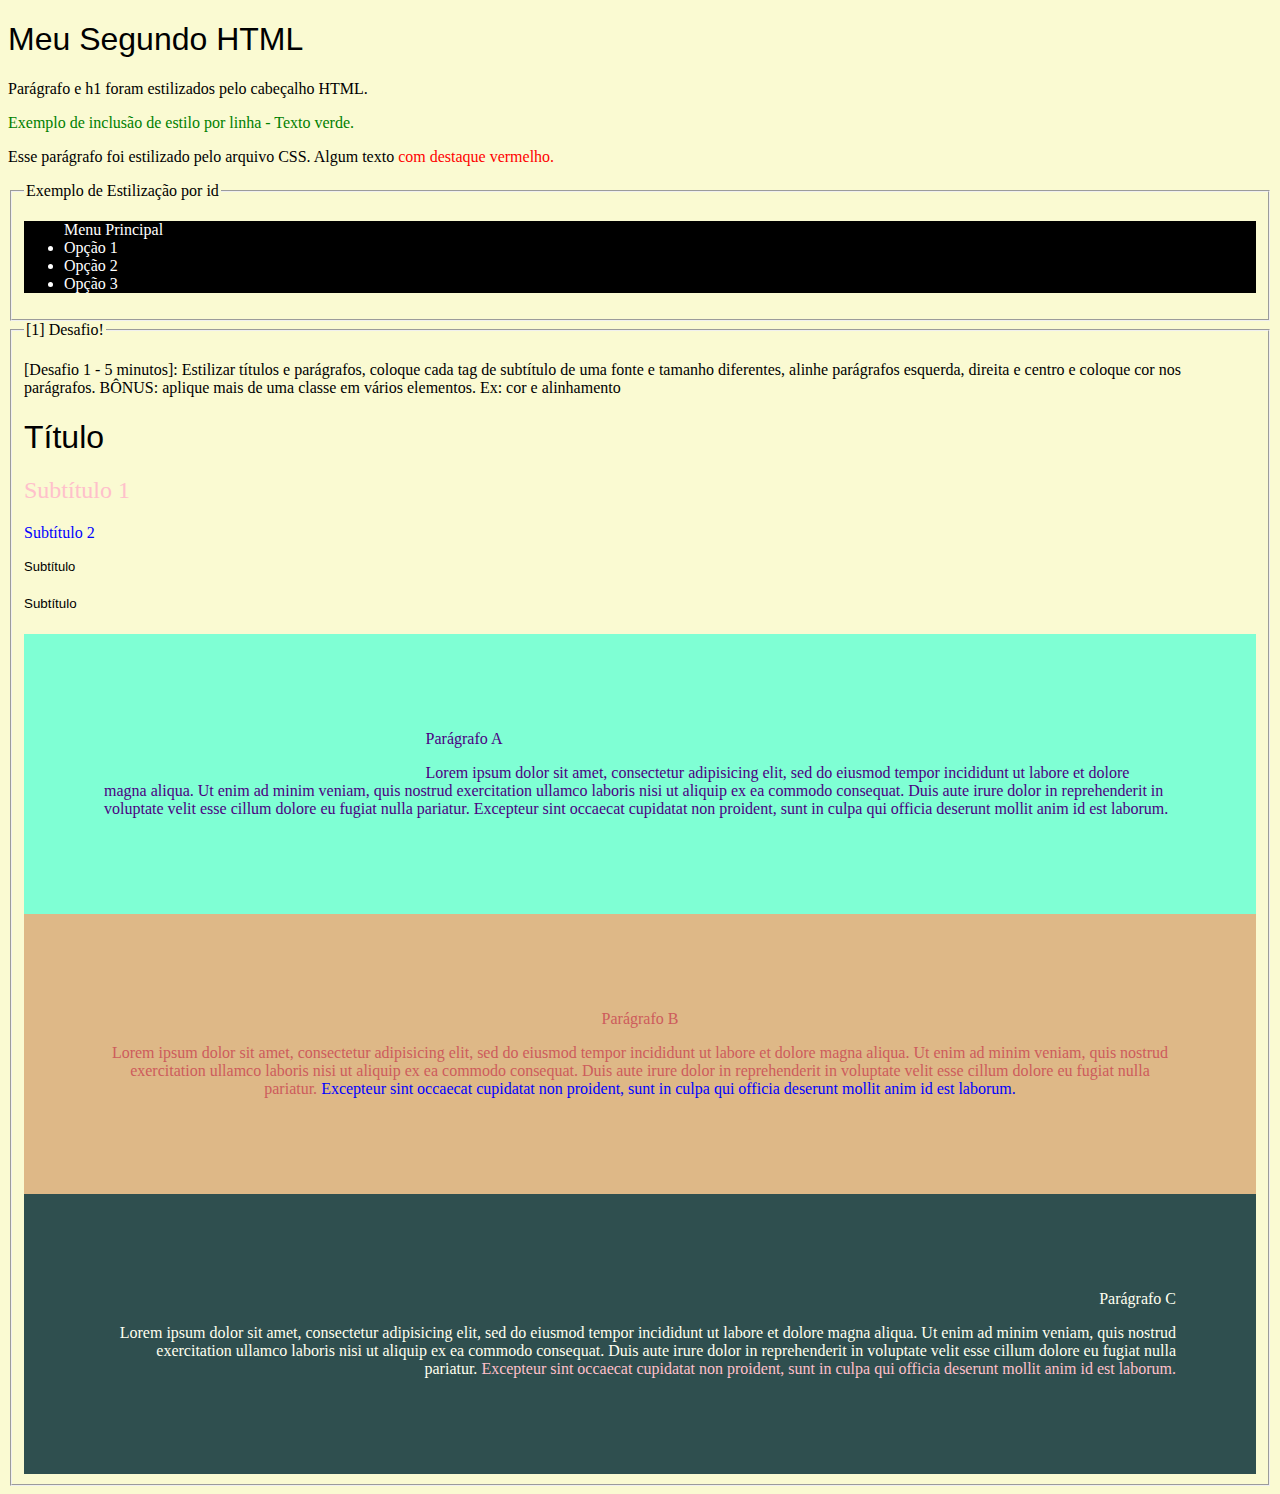
<file: CSS/index.html>
<!DOCTYPE html> <!-- Tipo do documento, não é html. -->
<html>
    <head> <!-- Cabeçalho -->
      <title>Introdução CSS</title>
      <meta charset="UTF-8"> <!-- especifica a codificação de caracteres -->
      <meta name="author" content="Ana Cristina Pereira Teixeira"> <!-- especifica autor do documento -->
      <meta name="description" content="Free Web tutorials"> <!-- especifica descrição da página -->
      <meta name="keywords" content="HTML,CSS,XML,Javascript,tutorials"> <!-- especifica palavras-chave relevantes para a página -->
      <meta name="viewport" content="width=device-width, initial-scale=1.0"> <!-- controla a área visível de uma página da web -->
      <!--
      	<style> h1 {color:darkblue;} p {color:blue;} </style> <!-- inclusão de estilo pelo cabeçalho HTML -->
      <link rel="stylesheet" type="text/css" href="estilo.css"> <!-- inclusão de estilo por arquivo CSS -->

    </head>

    <!-- Corpo -->    
    <body>
        <h1>Meu Segundo HTML</h1>
        <p>Parágrafo e h1 foram estilizados pelo cabeçalho HTML.</p>
        <p style='color: green'>Exemplo de inclusão de estilo por linha - Texto verde.</p> <!-- exemplo de inclusão de estilo por linha -->
        <p>Esse parágrafo foi estilizado pelo arquivo CSS. Algum texto <span class="texto-vermelho"> com destaque vermelho.</span></p>

        <fieldset>
        	<legend>Exemplo de Estilização por id</legend>
        	<ul id='menu-principal'> Menu Principal
	            <li>Opção 1</li>
	            <li>Opção 2</li>
	            <li>Opção 3</li>
        	</ul>
        </fieldset>

		<fieldset>
			<legend>[1] Desafio!</legend>
			<p>
				[Desafio 1 - 5 minutos]: Estilizar títulos e parágrafos, coloque cada tag de subtítulo de uma fonte e tamanho diferentes, alinhe parágrafos
esquerda, direita e centro e coloque cor nos parágrafos. BÔNUS: aplique mais de uma classe em vários elementos. Ex: cor e alinhamento
			</p>
			<h1>Título</h1>
        	<h2><span class="texto-pink">Subtítulo 1</span></h2>
        	<h3><span class="texto-azul">Subtítulo 2</span></h3>
        	<h4>Subtítulo</h4>
        	<h5>Subtítulo</h5>
   	
        	<div id="p1">
        	    <p>Parágrafo A</p>
        	    <p>Lorem ipsum dolor sit amet, consectetur adipisicing elit, sed do eiusmod
        	    tempor incididunt ut labore et dolore magna aliqua. Ut enim ad minim veniam,
        	    quis nostrud exercitation ullamco laboris nisi ut aliquip ex ea commodo
        	    consequat. Duis aute irure dolor in reprehenderit in voluptate velit esse
        	    cillum dolore eu fugiat nulla pariatur. Excepteur sint occaecat cupidatat non
        	    proident, sunt in culpa qui officia deserunt mollit anim id est laborum.</p>
        	</div>

        	<div id="p2">
        	    <p>Parágrafo B</p>
        	    <p>Lorem ipsum dolor sit amet, consectetur adipisicing elit, sed do eiusmod
        	    tempor incididunt ut labore et dolore magna aliqua. Ut enim ad minim veniam,
        	    quis nostrud exercitation ullamco laboris nisi ut aliquip ex ea commodo
        	    consequat. Duis aute irure dolor in reprehenderit in voluptate velit esse
        	    cillum dolore eu fugiat nulla pariatur. <span class="texto-azul">Excepteur sint occaecat cupidatat non
        	    proident, sunt in culpa qui officia deserunt mollit anim id est laborum.</span></p>
        	</div>

        	<div id="p3">
        	    <p>Parágrafo C</p>
        	    <p>Lorem ipsum dolor sit amet, consectetur adipisicing elit, sed do eiusmod
        	    tempor incididunt ut labore et dolore magna aliqua. Ut enim ad minim veniam,
        	    quis nostrud exercitation ullamco laboris nisi ut aliquip ex ea commodo
        	    consequat. Duis aute irure dolor in reprehenderit in voluptate velit esse
        	    cillum dolore eu fugiat nulla pariatur. <span class="texto-pink">Excepteur sint occaecat cupidatat non
        	    proident, sunt in culpa qui officia deserunt mollit anim id est laborum.</span></p>
        	</div>

        </fieldset>

    </body>
</html>
</file>
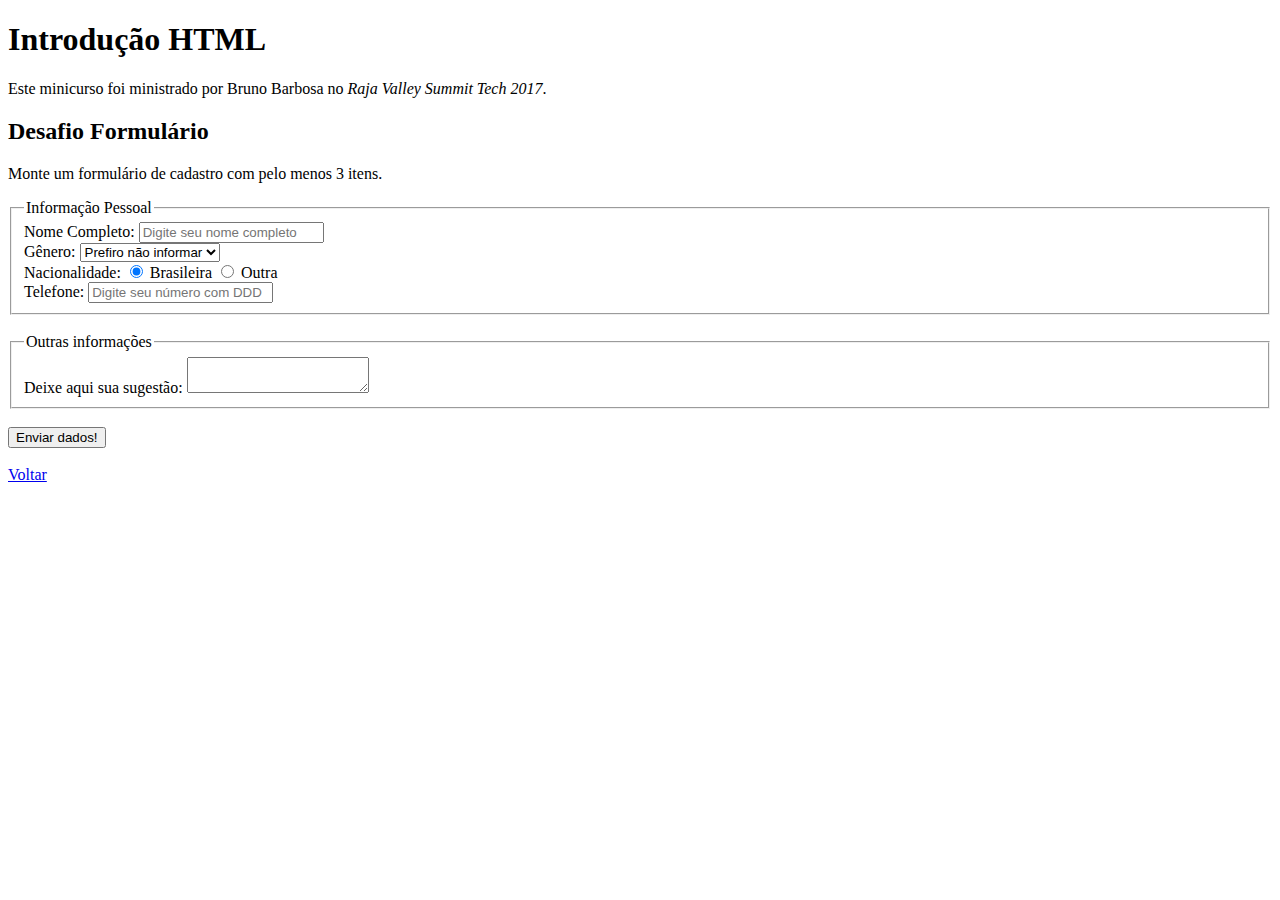
<file: desafio-form.html>
<!DOCTYPE html> <!-- Tipo do documento, não é html. -->
<html>
	<head>
		<title>Introdução HTML</title>
		<meta charset="UTF-8"> <!-- especifica a codificação de caracteres -->
		<meta name="author" content="Ana Cristina Pereira Teixeira"> <!-- especifica autor do documento -->
		<meta name="description" content="Free Web tutorials"> <!-- especifica descrição da página -->
		<!--<meta name="generator" content="FrontPage 4.0">--> <!-- especifica pacotes de software usados para gerar o documento quando o mesmo não foi feito a mão -->
		<meta name="keywords" content="HTML,CSS,XML,Javascript,tutorials"> <!-- especifica palavras-chave relevantes para a página -->
		<meta name="viewport" content="width=device-width, initial-scale=1.0"> <!-- controla a área visível de uma página da web -->
	</head>
	<body>
		<h1>Introdução HTML</h1>
		<p>Este minicurso foi ministrado por Bruno Barbosa no <i>Raja Valley Summit Tech 2017</i>.</p>
		
		<h2>Desafio Formulário</h2>
		<!-- o desafio consiste em montar um formulário de cadastro com pelo menos 3 campos e enviar para http://batora.net/html/index.php -->
		<!-- bônus enviar lista de opções com select ou checkbox -->
		<p>Monte um formulário de cadastro com pelo menos 3 itens.</p>
		
		<form action="http://batora.net/html/index.php" target="_blank" method="POST"> <!-- geralmente o manipulador de formulários é uma página do servidor com um script para processar dados de entrada -->

			<!-- atributo method determina qual método HTTP vai ser utilizado: GET exibe na URL e POST não exibe na URL -->
			<!-- ao utilizar o atributo method é necessário verificar qual dos tipos se adequam a situação -->

			<!-- quando utilizado a tag form, pode-se descartar as labels -->
			<!-- <label for="Nome">Nome Completo</label> -->

			<fieldset>
				<!-- o fieldset é utilizado para agrupar dados similares em formulários -->
				<legend>Informação Pessoal</legend>
			Nome Completo: <input type="text" name="Nome" placeholder="Digite seu nome completo"> <br>
			
			<!-- <label for="genero">Gênero</label> -->
			Gênero:
			<select name="Genero">
			    <option value='Feminino'>Feminino</option>
			    <option value='Masculino'>Masculino</option>
			    <option value="Outro">Outro</option>
			    <option value="NA" selected="">Prefiro não informar</option> <!-- opção selecionada ao carregar a página -->
			</select> <br>

			Nacionalidade:
			<input type="radio" name="Nacionalidade" value="BR" checked> Brasileira
			<input type="radio" name="Nacionalidade" value="Outra"> Outra<br>

			Telefone:
			<input type="value" name="Telefone" placeholder="Digite seu número com DDD">
			</fieldset>
			<br>
			<fieldset>
				<legend>Outras informações</legend>
				Deixe aqui sua sugestão:
				<textarea name="Comentario"></textarea>
			</fieldset>
			<br><button type="submit">Enviar dados!</button>
		</form>

		<br>
		<a href="intro.html">Voltar</a>
	</body>
</html>
</file>
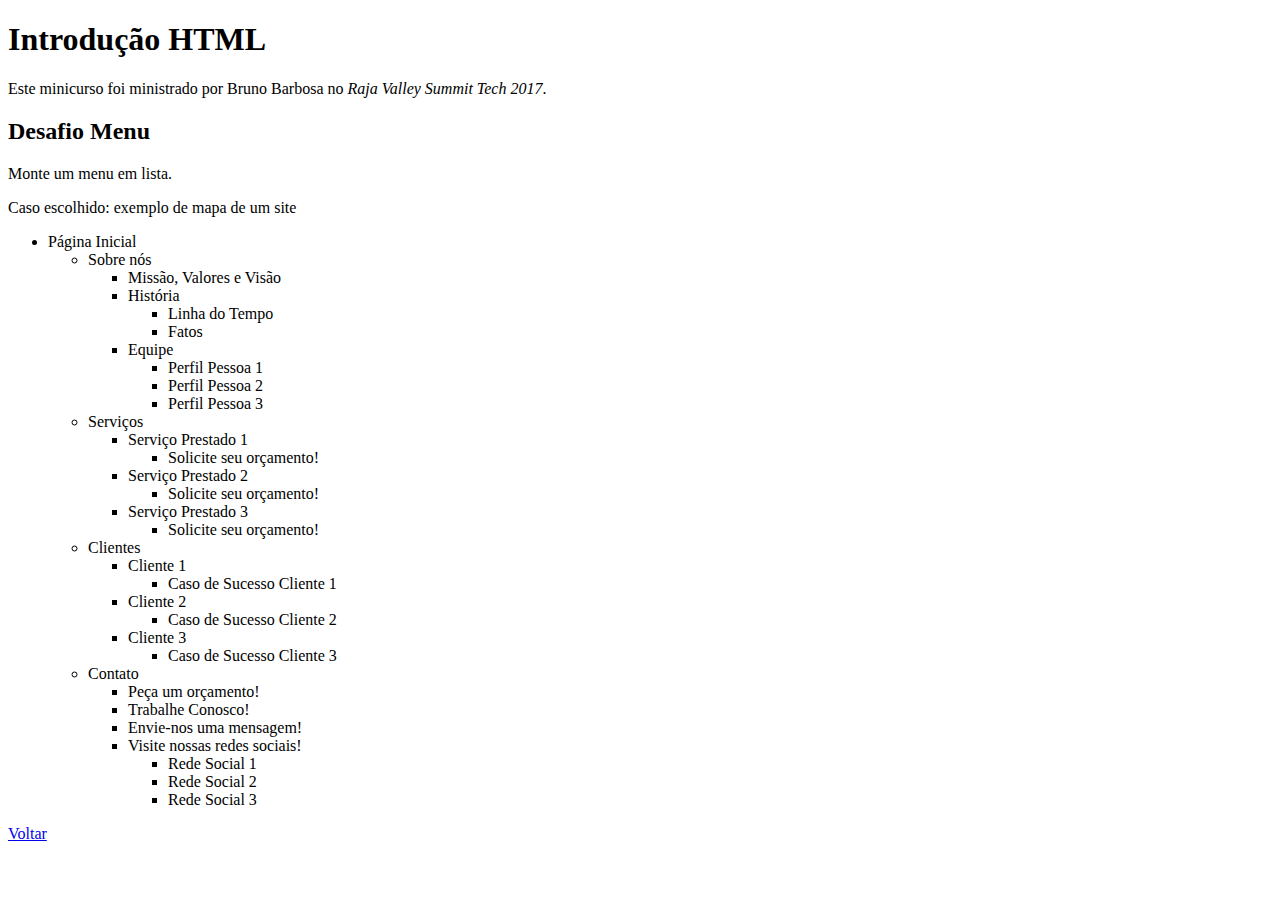
<file: desafio-menu.html>
<!DOCTYPE html> <!-- Tipo do documento, não é html. -->
<html>
	<head>
		<title>Introdução HTML</title>
		<meta charset="UTF-8"> <!-- especifica a codificação de caracteres -->
		<meta name="author" content="Ana Cristina Pereira Teixeira"> <!-- especifica autor do documento -->
		<meta name="description" content="Free Web tutorials"> <!-- especifica descrição da página -->
		<!--<meta name="generator" content="FrontPage 4.0">--> <!-- especifica pacotes de software usados para gerar o documento quando o mesmo não foi feito a mão -->
		<meta name="keywords" content="HTML,CSS,XML,Javascript,tutorials"> <!-- especifica palavras-chave relevantes para a página -->
		<meta name="viewport" content="width=device-width, initial-scale=1.0"> <!-- controla a área visível de uma página da web -->
	</head>
	<body>
		<h1>Introdução HTML</h1>
		<p>Este minicurso foi ministrado por Bruno Barbosa no <i>Raja Valley Summit Tech 2017</i>.</p>
		
		<h2>Desafio Menu</h2>
		<!-- para este desafio é solicitado que o estudante crie um exemplo de menu utilizando listas -->
		<p>Monte um menu em lista.</p>
		<p>Caso escolhido: exemplo de mapa de um site</p>
		<ul>
			<li>Página Inicial</li>
			<ul>
				<li>Sobre nós</li>
				<ul>
					<li>Missão, Valores e Visão</li>
					<li>História</li>
						<ul>
							<li>Linha do Tempo</li>
							<li>Fatos</li>
						</ul>
					<li>Equipe</li>
						<ul>
							<li>Perfil Pessoa 1</li>
							<li>Perfil Pessoa 2</li>
							<li>Perfil Pessoa 3</li>
						</ul>
					
				</ul>
				<li>Serviços</li>
					<ul>
						<li>Serviço Prestado 1</li>
							<ul>
								<li>Solicite seu orçamento!</li>
							</ul>
						<li>Serviço Prestado 2</li>
							<ul>
								<li>Solicite seu orçamento!</li>
							</ul>
						<li>Serviço Prestado 3</li>
							<ul>
								<li>Solicite seu orçamento!</li>
							</ul>
					</ul>
				<li>Clientes</li>
					<ul>
						<li>Cliente 1</li>
							<ul>
								<li>Caso de Sucesso Cliente 1</li>
							</ul>
						<li>Cliente 2</li>
							<ul>
								<li>Caso de Sucesso Cliente 2</li>					
							</ul>
						<li>Cliente 3</li>
						<ul>
							<li>Caso de Sucesso Cliente 3</li>
						</ul>
					</ul>
				<li>Contato</li>
					<ul>
						<li>Peça um orçamento!</li>
						<li>Trabalhe Conosco!</li>
						<li>Envie-nos uma mensagem!</li>
						<li>Visite nossas redes sociais!</li>
						<ul>
							<li>Rede Social 1</li>
							<li>Rede Social 2</li>
							<li>Rede Social 3</li>
						</ul>
					</ul>
			</ul>
		</ul>
	<a href="intro.html">Voltar</a>
	</body>
</html>
</file>
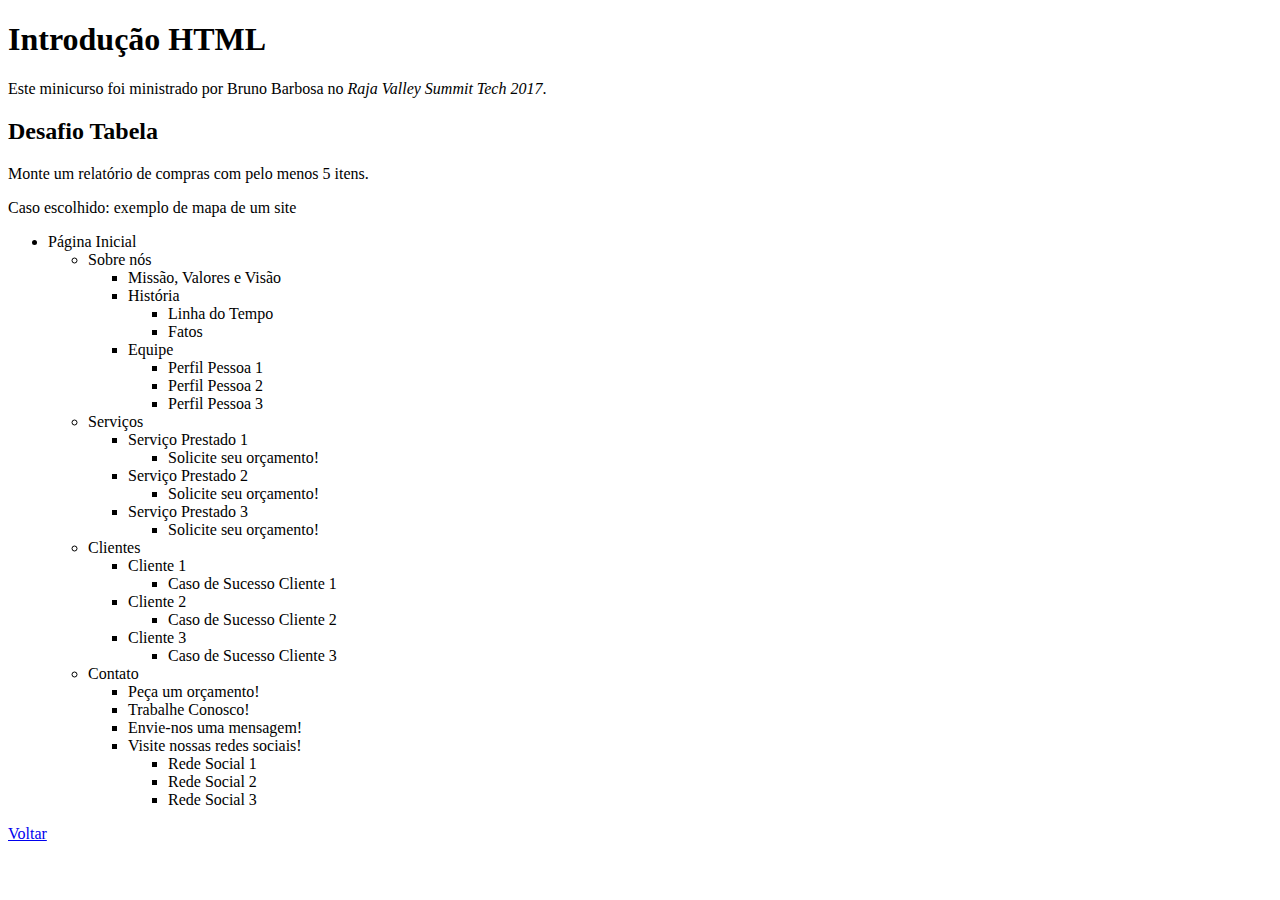
<file: desafio-tabela.html>
<!DOCTYPE html> <!-- Tipo do documento, não é html. -->
<html>
	<head>
		<title>Introdução HTML</title>
		<meta charset="UTF-8"> <!-- especifica a codificação de caracteres -->
		<meta name="author" content="Ana Cristina Pereira Teixeira"> <!-- especifica autor do documento -->
		<meta name="description" content="Free Web tutorials"> <!-- especifica descrição da página -->
		<!--<meta name="generator" content="FrontPage 4.0">--> <!-- especifica pacotes de software usados para gerar o documento quando o mesmo não foi feito a mão -->
		<meta name="keywords" content="HTML,CSS,XML,Javascript,tutorials"> <!-- especifica palavras-chave relevantes para a página -->
		<meta name="viewport" content="width=device-width, initial-scale=1.0"> <!-- controla a área visível de uma página da web -->
	</head>
	<body>
		<h1>Introdução HTML</h1>
		<p>Este minicurso foi ministrado por Bruno Barbosa no <i>Raja Valley Summit Tech 2017</i>.</p>
		
		<h2>Desafio Tabela</h2>
		<!-- o desafio consiste em montar um relatório de compras com pelo menos 5 itens com 'Nome do Produto', 'Categoria', 'Quantidade' e 'Valor da Compra'-->
		<!-- são bônus do desafio colocar título nas colunas e linha de totais-->
		<p>Monte um relatório de compras com pelo menos 5 itens.</p>
		<p>Caso escolhido: exemplo de mapa de um site</p>
		<ul>
			<li>Página Inicial</li>
			<ul>
				<li>Sobre nós</li>
				<ul>
					<li>Missão, Valores e Visão</li>
					<li>História</li>
						<ul>
							<li>Linha do Tempo</li>
							<li>Fatos</li>
						</ul>
					<li>Equipe</li>
						<ul>
							<li>Perfil Pessoa 1</li>
							<li>Perfil Pessoa 2</li>
							<li>Perfil Pessoa 3</li>
						</ul>
					
				</ul>
				<li>Serviços</li>
					<ul>
						<li>Serviço Prestado 1</li>
							<ul>
								<li>Solicite seu orçamento!</li>
							</ul>
						<li>Serviço Prestado 2</li>
							<ul>
								<li>Solicite seu orçamento!</li>
							</ul>
						<li>Serviço Prestado 3</li>
							<ul>
								<li>Solicite seu orçamento!</li>
							</ul>
					</ul>
				<li>Clientes</li>
					<ul>
						<li>Cliente 1</li>
							<ul>
								<li>Caso de Sucesso Cliente 1</li>
							</ul>
						<li>Cliente 2</li>
							<ul>
								<li>Caso de Sucesso Cliente 2</li>					
							</ul>
						<li>Cliente 3</li>
						<ul>
							<li>Caso de Sucesso Cliente 3</li>
						</ul>
					</ul>
				<li>Contato</li>
					<ul>
						<li>Peça um orçamento!</li>
						<li>Trabalhe Conosco!</li>
						<li>Envie-nos uma mensagem!</li>
						<li>Visite nossas redes sociais!</li>
						<ul>
							<li>Rede Social 1</li>
							<li>Rede Social 2</li>
							<li>Rede Social 3</li>
						</ul>
					</ul>
			</ul>
		</ul>
	<a href="intro.html">Voltar</a>
	</body>
</html>
</file>
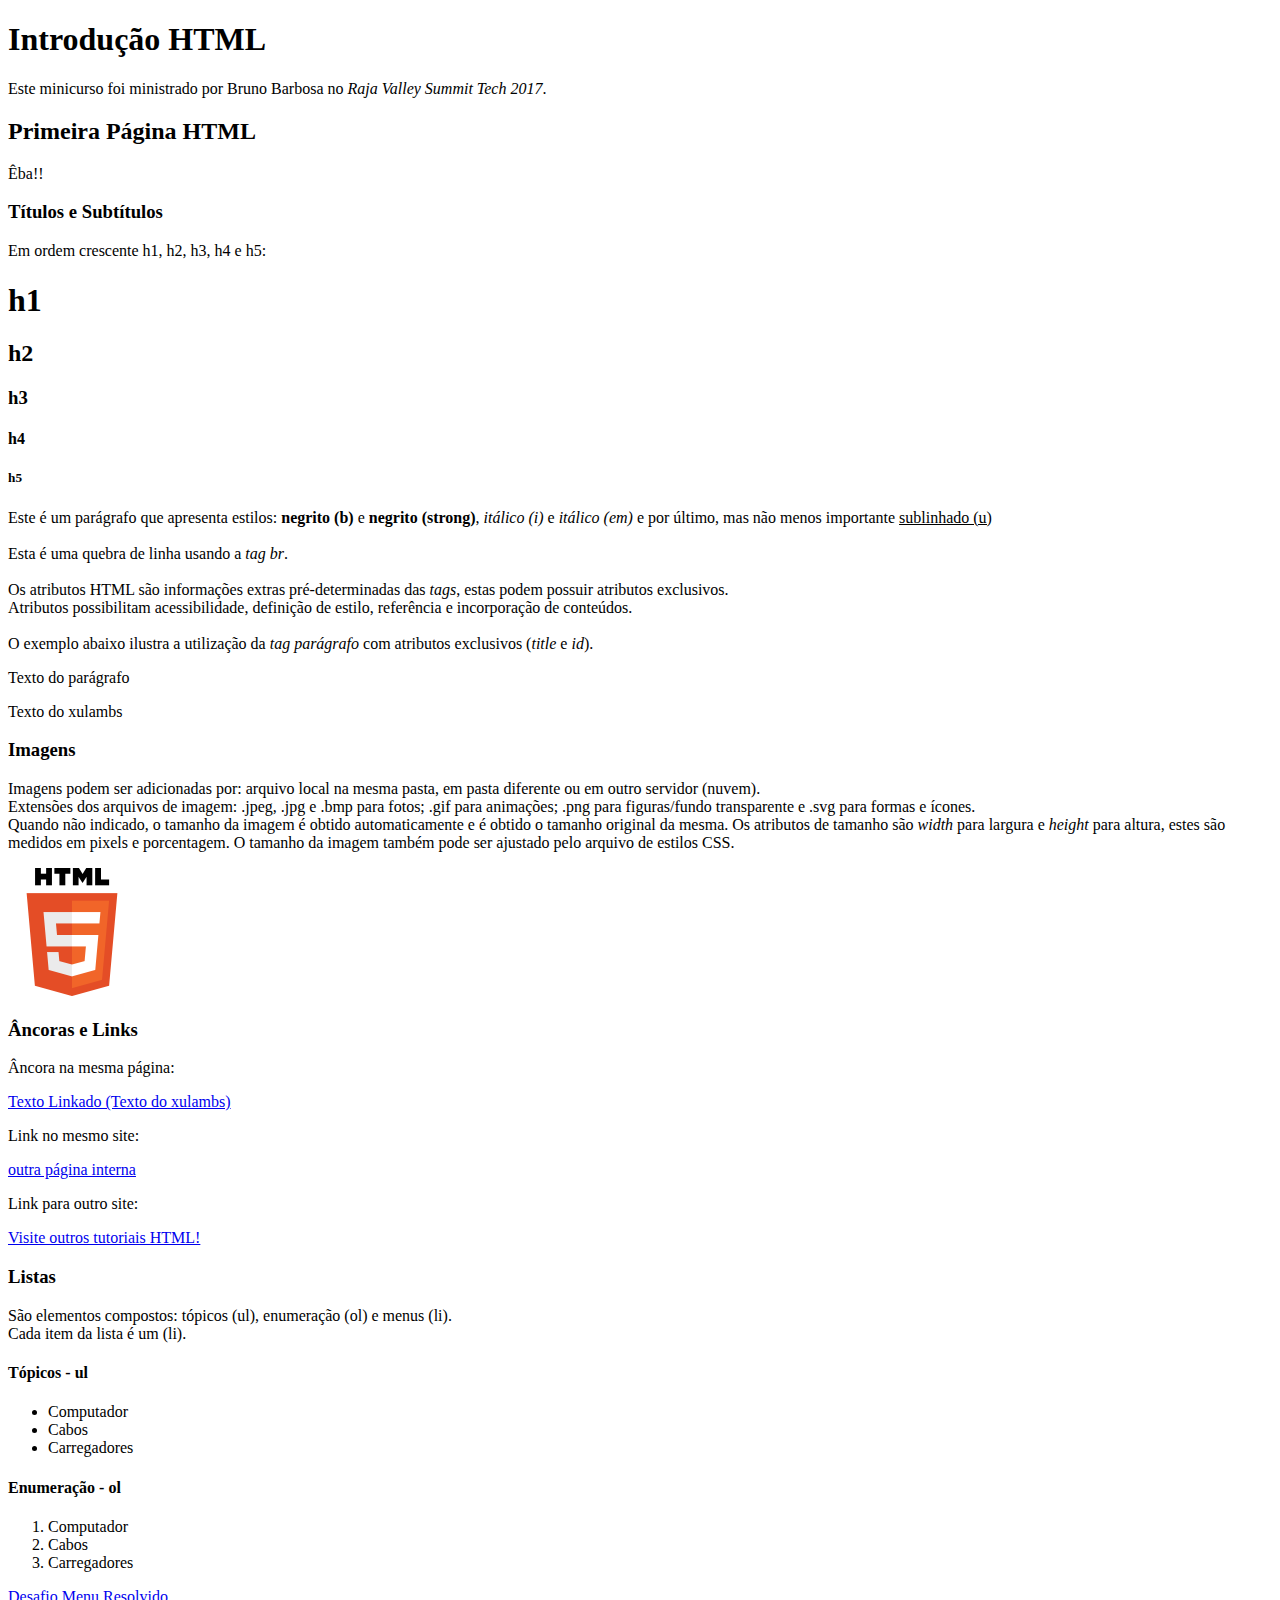
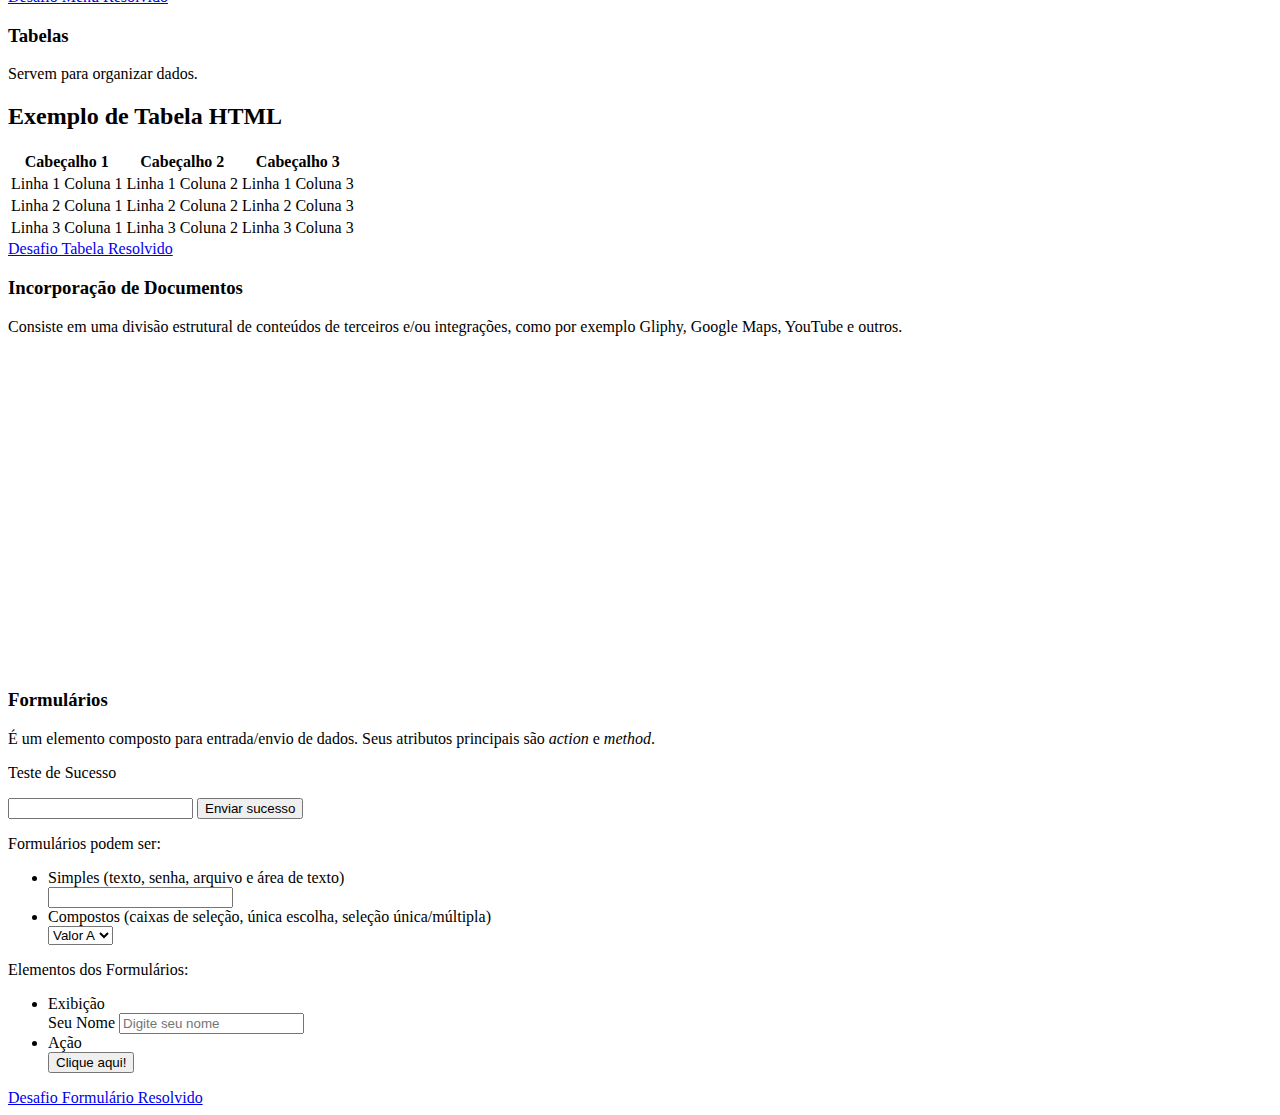
<file: intro.html>
<!DOCTYPE html> <!-- Tipo do documento, não é html. -->
<html>
	<head>
		<title>Introdução HTML</title>
		<meta charset="UTF-8"> <!-- especifica a codificação de caracteres -->
		<meta name="author" content="Ana Cristina Pereira Teixeira"> <!-- especifica autor do documento -->
		<meta name="description" content="Free Web tutorials"> <!-- especifica descrição da página -->
		<!--<meta name="generator" content="FrontPage 4.0">--> <!-- especifica pacotes de software usados para gerar o documento quando o mesmo não foi feito a mão -->
		<meta name="keywords" content="HTML,CSS,XML,Javascript,tutorials"> <!-- especifica palavras-chave relevantes para a página -->
		<meta name="viewport" content="width=device-width, initial-scale=1.0"> <!-- controla a área visível de uma página da web -->
	</head>
	<body>
		<h1>Introdução HTML</h1>
		<p>Este minicurso foi ministrado por Bruno Barbosa no <i>Raja Valley Summit Tech 2017</i>.</p>
		<h2>Primeira Página HTML</h2>
		<p>Êba!!</p>
		
		<h3>Títulos e Subtítulos</h3>
		<p>Em ordem crescente h1, h2, h3, h4 e h5:</p>
		<h1>h1</h1>
		<h2>h2</h2>
		<h3>h3</h3>
		<h4>h4</h4>
		<h5>h5</h5>
		<p>Este é um parágrafo que apresenta estilos: <b>negrito (b)</b> e <strong>negrito (strong)</strong>, <i>itálico (i)</i> e <em>itálico (em)</em> e por último, mas não menos importante <u>sublinhado (u)</u>
		<br>
		<br>Esta é uma quebra de linha usando a <i>tag br</i>.
		<br>
		<br>Os atributos HTML são informações extras pré-determinadas das <i>tags</i>, estas podem possuir atributos exclusivos.
		<br>Atributos possibilitam acessibilidade, definição de estilo, referência e incorporação de conteúdos.
		<br>
		<br>O exemplo abaixo ilustra a utilização da <i>tag parágrafo</i> com atributos exclusivos (<i>title</i> e <i>id</i>).
		</p>
		<p title='título para o elemento'>Texto do parágrafo</p>
		<p id='xulambs'>Texto do xulambs</p>
		
		<h3>Imagens</h3>
		<p>Imagens podem ser adicionadas por: arquivo local na mesma pasta, em pasta diferente ou em outro servidor (nuvem).
		<br>Extensões dos arquivos de imagem: .jpeg, .jpg e .bmp para fotos; .gif para animações; .png para figuras/fundo transparente e .svg para formas e ícones.
		<br>Quando não indicado, o tamanho da imagem é obtido automaticamente e é obtido o tamanho original da mesma. Os atributos de tamanho são <i>width</i> para largura e <i>height</i> para altura, estes são medidos em pixels e porcentagem.
		O tamanho da imagem também pode ser ajustado pelo arquivo de estilos CSS.
		</p>
		<!-- <img src="HTML_Logo.png" alt="Ícone HTML5"> -->
		<img src="imagens/HTML_Logo.png" alt="Ícone HTML5" width="128" height="128">
		<!-- <img src="https://vignette.wikia.nocookie.net/runescape2/images/0/05/HTML5_logo.png/revision/latest?cb=20130717151440&path-prefix=pt" alt="Ícone HTML5 outro servidor"> -->
		
		<h3>Âncoras e Links</h3>
		<p>Âncora na mesma página:</p>
		<a href="#xulambs">Texto Linkado (Texto do xulambs)</a> <!-- para funcionar o id precisa ter # -->
		<p>Link no mesmo site:</p>
		<a href="outro-arquivo.html" target="_blank">outra página interna</a>
		<p>Link para outro site:</p>
		<a href="https://www.w3schools.com/html/" target="_blank">Visite outros tutoriais  HTML!</a>

		<h3>Listas</h3>
		<p>São elementos compostos: tópicos (ul), enumeração (ol) e menus (li).
		<br>Cada item da lista é um (li).</p>
		<h4>Tópicos - ul</h4>
		<ul>
			<li>Computador</li>
			<li>Cabos</li>
			<li>Carregadores</li>
		</ul>

		<h4>Enumeração - ol</h4>
		<ol>
			<li>Computador</li>
			<li>Cabos</li>
			<li>Carregadores</li>
		</ol>

		<!-- para este desafio é solicitado que o estudante crie um exemplo de menu utilizando listas -->
		<a href="desafio-menu.html" target="_blank">Desafio Menu Resolvido</a>
		
		<h3>Tabelas</h3>
		<p>Servem para organizar dados.</p>
		
		<h2>Exemplo de Tabela HTML</h2>
		<table>
		  <tr>
		    <th>Cabeçalho 1</th>
		    <th>Cabeçalho 2</th>
		    <th>Cabeçalho 3</th>
		  </tr>
		  <tr>
		    <td>Linha 1 Coluna 1</td>
		    <td>Linha 1 Coluna 2</td>
		    <td>Linha 1 Coluna 3</td>
		  </tr>
		  <tr>
		    <td>Linha 2 Coluna 1</td>
		    <td>Linha 2 Coluna 2</td>
		    <td>Linha 2 Coluna 3</td>
		  </tr>
		  <tr>
		    <td>Linha 3 Coluna 1</td>
		    <td>Linha 3 Coluna 2</td>
		    <td>Linha 3 Coluna 3</td>
		  </tr>
		</table>

		<!-- o desafio consiste em montar um relatório de compras com pelo menos 5 itens com 'Nome do Produto', 'Categoria', 'Quantidade' e 'Valor da Compra'-->
		<!-- são bônus do desafio colocar título nas colunas e linha de totais-->
		<a href="desafio-tabela.html" target="_blank">Desafio Tabela Resolvido</a>

		<h3>Incorporação de Documentos</h3>
		<p>Consiste em uma divisão estrutural de conteúdos de terceiros e/ou integrações, como por exemplo Gliphy, Google Maps, YouTube e outros.</p>
		<!--<iframe src="https://www.w3schools.com"></iframe>-->
		<iframe width="560" height="315" src="https://www.youtube.com/embed/76X4JvjpXug?rel=0" frameborder="0" allow="autoplay; encrypted-media" allowfullscreen></iframe>

		<h3>Formulários</h3>
		<p>É um elemento composto para entrada/envio de dados. Seus atributos principais são <i>action</i> e <i>method</i>.</p>


		<p>Teste de Sucesso</p>
		<form action='sucesso.html' method='post'>
		    <input type='text' name='apelido'/>
		    <button type='submit'>Enviar sucesso</button>
		</form>

		<p>Formulários podem ser:
			<ul>
				<li>Simples (texto, senha, arquivo e área de texto)
					<br>
					<input type='tipo' name='nome do campo' />
				</li>
				<li>Compostos (caixas de seleção, única escolha, seleção única/múltipla)
					<br>
					<select name='nome do campo'>
    					<option value='A'>Valor A</option>
    					<option value='B'>Valor B</option>
					</select>
				</li>
			</ul>
		</p>
		<p>Elementos dos Formulários:
			<ul>
				<li>Exibição
					<br>
					<label for='nome'>Seu Nome</label>
					<input type='text' name='nome' placeholder='Digite seu nome'/>
				</li>
				<li>Ação
					<br>
					<button type="button">Clique aqui!</button>
				</li>
			</ul>
		</p>
		
		<!-- o desafio consiste em montar um formulário de cadastro com pelo menos 3 campos e enviar para http://batora.net/html/index.php -->
		<!-- bônus enviar lista de opções com select ou checkbox -->
		<a href="desafio-form.html" target="_blank">Desafio Formulário Resolvido</a>

	</body>
</html>
</file>
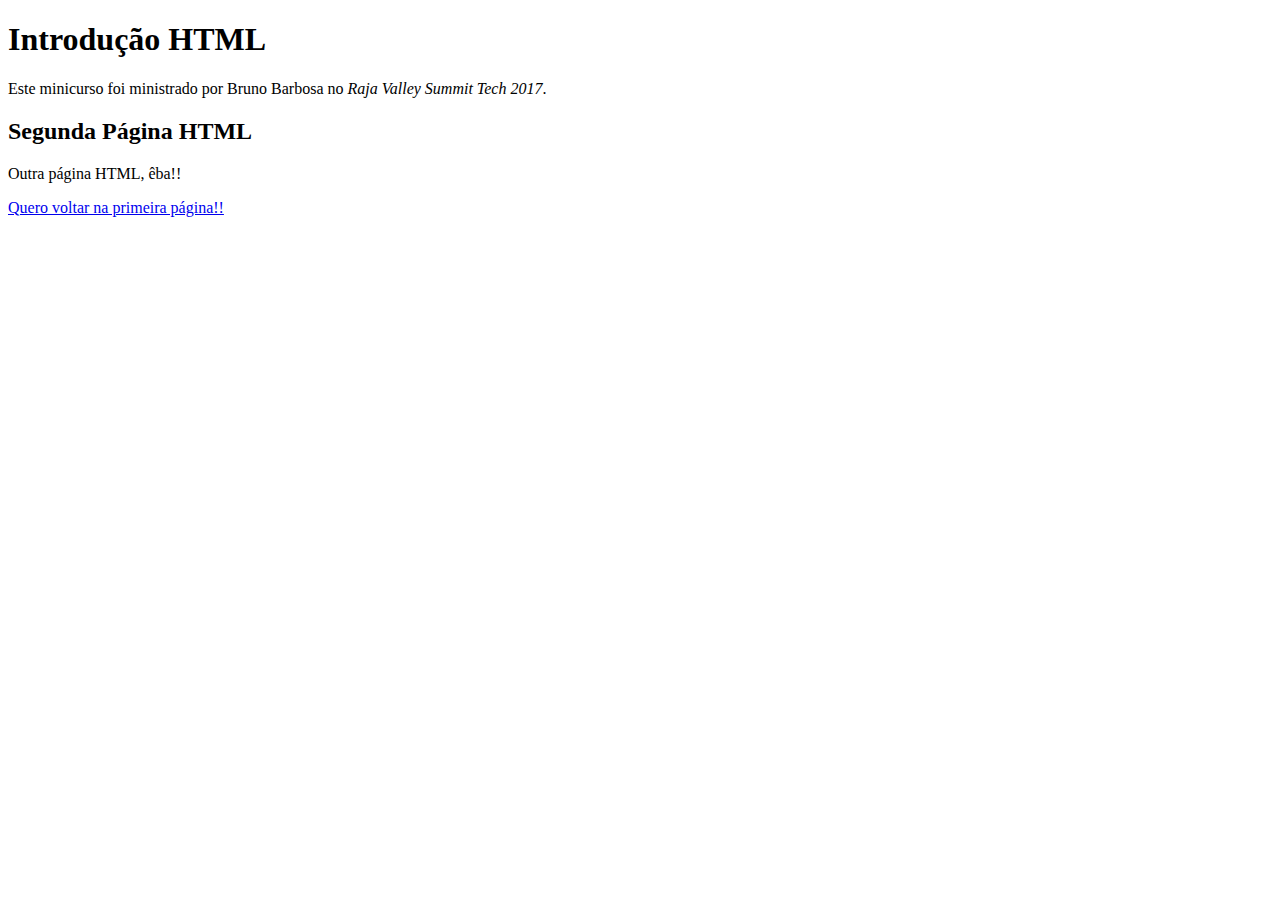
<file: outro-arquivo.html>
<!DOCTYPE html> <!-- Tipo do documento, não é html. -->
<html>
	<head>
		<title>Introdução HTML</title>
		<meta charset="UTF-8"> <!-- especifica a codificação de caracteres -->
		<meta name="author" content="Ana Cristina Pereira Teixeira"> <!-- especifica autor do documento -->
		<meta name="description" content="Free Web tutorials"> <!-- especifica descrição da página -->
		<!--<meta name="generator" content="FrontPage 4.0">--> <!-- especifica pacotes de software usados para gerar o documento quando o mesmo não foi feito a mão -->
		<meta name="keywords" content="HTML,CSS,XML,Javascript,tutorials"> <!-- especifica palavras-chave relevantes para a página -->
		<meta name="viewport" content="width=device-width, initial-scale=1.0"> <!-- controla a área visível de uma página da web -->
	</head>
	<body>
		<h1>Introdução HTML</h1>
		<p>Este minicurso foi ministrado por Bruno Barbosa no <i>Raja Valley Summit Tech 2017</i>.</p>
		<h2>Segunda Página HTML</h2>
		<p>Outra página HTML, êba!!</p>
		<a href="intro.html">Quero voltar na primeira página!!</a>
	</body>
</html>
</file>
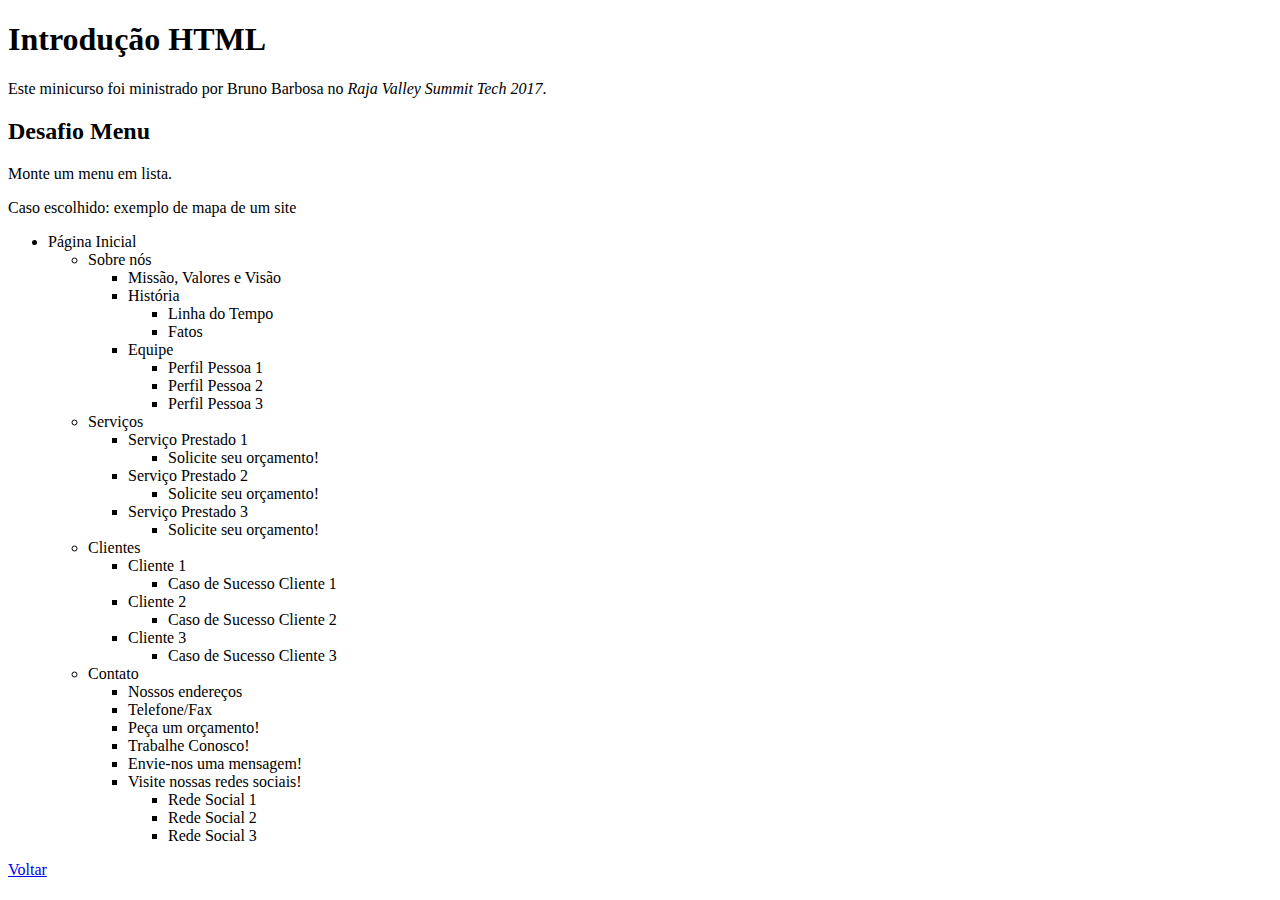
<file: CSS/desafio-menu.html>
<!DOCTYPE html> <!-- Tipo do documento, não é html. -->
<html>
	<head>
		<title>Introdução HTML</title>
		<meta charset="UTF-8"> <!-- especifica a codificação de caracteres -->
		<meta name="author" content="Ana Cristina Pereira Teixeira"> <!-- especifica autor do documento -->
		<meta name="description" content="Free Web tutorials"> <!-- especifica descrição da página -->
		<!--<meta name="generator" content="FrontPage 4.0">--> <!-- especifica pacotes de software usados para gerar o documento quando o mesmo não foi feito a mão -->
		<meta name="keywords" content="HTML,CSS,XML,Javascript,tutorials"> <!-- especifica palavras-chave relevantes para a página -->
		<meta name="viewport" content="width=device-width, initial-scale=1.0"> <!-- controla a área visível de uma página da web -->
	</head>
	<body>
		<h1>Introdução HTML</h1>
		<p>Este minicurso foi ministrado por Bruno Barbosa no <i>Raja Valley Summit Tech 2017</i>.</p>
		
		<h2>Desafio Menu</h2>
		<!-- para este desafio é solicitado que o estudante crie um exemplo de menu utilizando listas -->
		<p>Monte um menu em lista.</p>
		<p>Caso escolhido: exemplo de mapa de um site</p>
		<ul>
			<li>Página Inicial</li>
			<ul>
				<li>Sobre nós</li>
				<ul>
					<li>Missão, Valores e Visão</li>
					<li>História</li>
						<ul>
							<li>Linha do Tempo</li>
							<li>Fatos</li>
						</ul>
					<li>Equipe</li>
						<ul>
							<li>Perfil Pessoa 1</li>
							<li>Perfil Pessoa 2</li>
							<li>Perfil Pessoa 3</li>
						</ul>
					
				</ul>
				<li>Serviços</li>
					<ul>
						<li>Serviço Prestado 1</li>
							<ul>
								<li>Solicite seu orçamento!</li>
							</ul>
						<li>Serviço Prestado 2</li>
							<ul>
								<li>Solicite seu orçamento!</li>
							</ul>
						<li>Serviço Prestado 3</li>
							<ul>
								<li>Solicite seu orçamento!</li>
							</ul>
					</ul>
				<li>Clientes</li>
					<ul>
						<li>Cliente 1</li>
							<ul>
								<li>Caso de Sucesso Cliente 1</li>
							</ul>
						<li>Cliente 2</li>
							<ul>
								<li>Caso de Sucesso Cliente 2</li>					
							</ul>
						<li>Cliente 3</li>
						<ul>
							<li>Caso de Sucesso Cliente 3</li>
						</ul>
					</ul>
				<li>Contato</li>
					<ul>
						<li>Nossos endereços</li>
						<li>Telefone/Fax</li>
						<li>Peça um orçamento!</li>
						<li>Trabalhe Conosco!</li>
						<li>Envie-nos uma mensagem!</li>
						<li>Visite nossas redes sociais!</li>
						<ul>
							<li>Rede Social 1</li>
							<li>Rede Social 2</li>
							<li>Rede Social 3</li>
						</ul>
					</ul>
			</ul>
		</ul>
	<a href="intro.html">Voltar</a>
	</body>
</html>
</file>
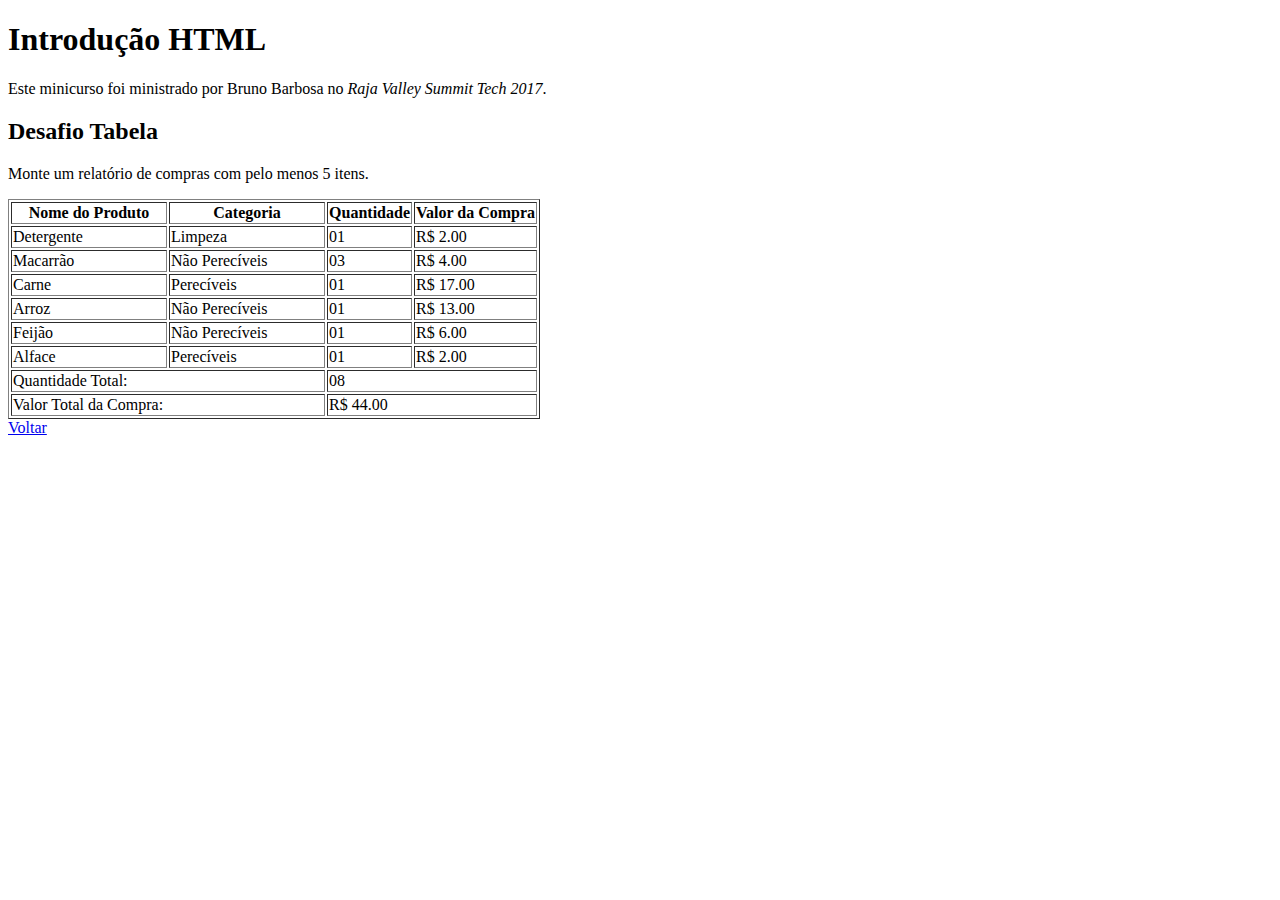
<file: CSS/desafio-tabela.html>
<!DOCTYPE html> <!-- Tipo do documento, não é html. -->
<html>
	<head>
		<title>Introdução HTML</title>
		<meta charset="UTF-8"> <!-- especifica a codificação de caracteres -->
		<meta name="author" content="Ana Cristina Pereira Teixeira"> <!-- especifica autor do documento -->
		<meta name="description" content="Free Web tutorials"> <!-- especifica descrição da página -->
		<!--<meta name="generator" content="FrontPage 4.0">--> <!-- especifica pacotes de software usados para gerar o documento quando o mesmo não foi feito a mão -->
		<meta name="keywords" content="HTML,CSS,XML,Javascript,tutorials"> <!-- especifica palavras-chave relevantes para a página -->
		<meta name="viewport" content="width=device-width, initial-scale=1.0"> <!-- controla a área visível de uma página da web -->
	</head>
	<body>
		<h1>Introdução HTML</h1>
		<p>Este minicurso foi ministrado por Bruno Barbosa no <i>Raja Valley Summit Tech 2017</i>.</p>
		
		<h2>Desafio Tabela</h2>
		<!-- o desafio consiste em montar um relatório de compras com pelo menos 5 itens com 'Nome do Produto', 'Categoria', 'Quantidade' e 'Valor da Compra'-->
		<!-- são bônus do desafio colocar título nas colunas e linha de totais-->
		<p>Monte um relatório de compras com pelo menos 5 itens.</p>
		<table border=".1">
			<tr>
				<th width="30%">Nome do Produto</th>
				<th width="30%">Categoria</th>
				<th>Quantidade</th>
				<th>Valor da Compra</th>
			</tr>
			<tr>
				<td>Detergente</td>
				<td>Limpeza</td>
				<td>01</td>
				<td>R$ 2.00</td>
			</tr>
			<tr>
				<td>Macarrão</td>
				<td>Não Perecíveis</td>
				<td>03</td>
				<td>R$ 4.00</td>
			</tr>
			<tr>
				<td>Carne</td>
				<td>Perecíveis</td>
				<td>01</td>
				<td>R$ 17.00</td>
			</tr>
			<tr>
				<td>Arroz</td>
				<td>Não Perecíveis</td>
				<td>01</td>
				<td>R$ 13.00</td>
			</tr>
			<tr>
				<td>Feijão</td>
				<td>Não Perecíveis</td>
				<td>01</td>
				<td>R$ 6.00</td>
			</tr>
			<tr>
				<td>Alface</td>
				<td>Perecíveis</td>
				<td>01</td>
				<td>R$ 2.00</td>
			</tr>
			<tr>
				<td colspan="2">Quantidade Total:</td>
				<td colspan="2">08</td>				
			</tr>
			<tr>
				<td colspan="2">Valor Total da Compra:</td>
				<td colspan="2">R$ 44.00</td>
			</tr>
		</table>
	<a href="intro.html">Voltar</a>
	</body>
</html>
</file>
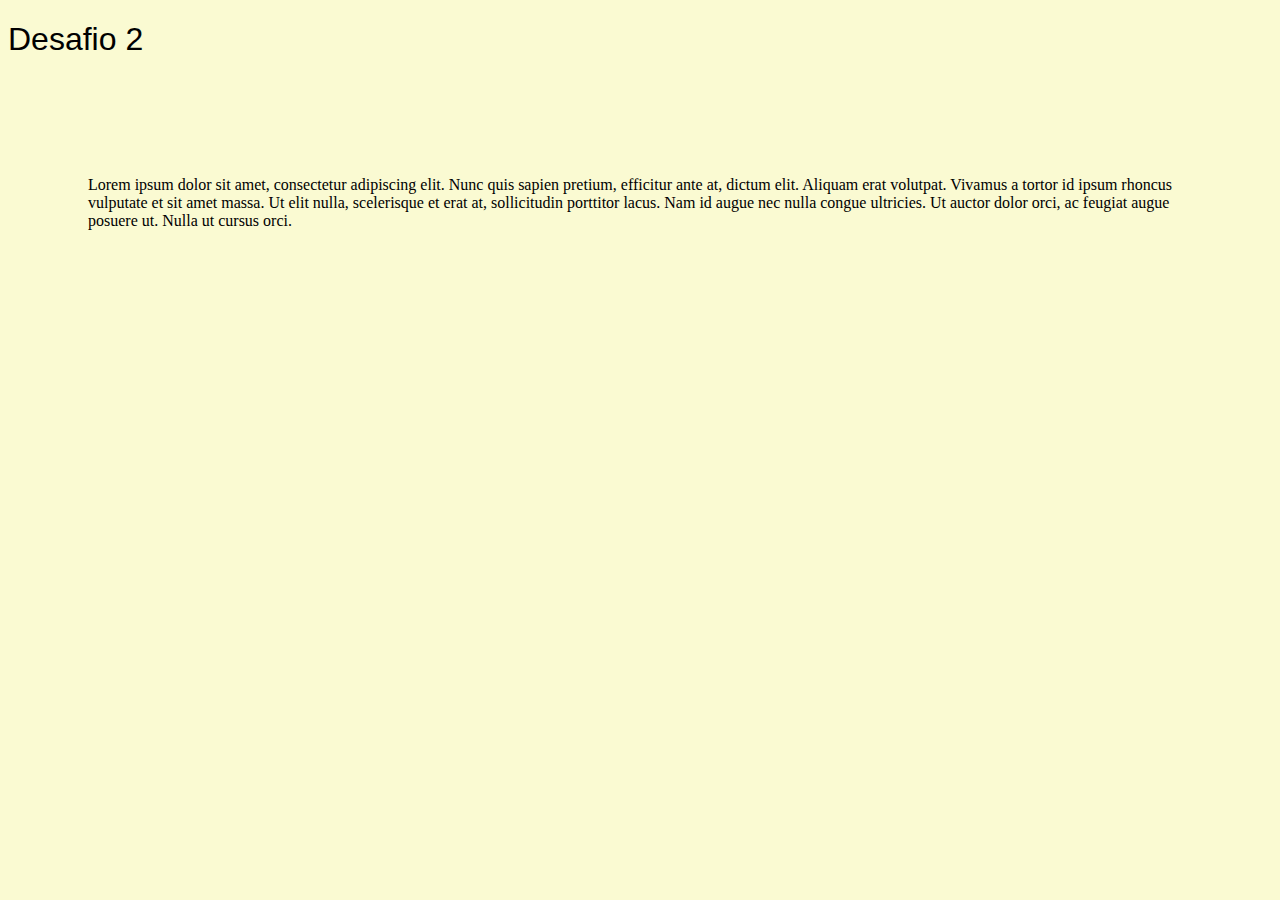
<file: CSS/desafio1.html>
<!DOCTYPE html> <!-- Tipo do documento, não é html. -->
<html>
    <head> <!-- Cabeçalho -->
      <title>Introdução CSS</title>
      <meta charset="UTF-8"> <!-- especifica a codificação de caracteres -->
      <meta name="author" content="Ana Cristina Pereira Teixeira"> <!-- especifica autor do documento -->
      <meta name="description" content="Free Web tutorials"> <!-- especifica descrição da página -->
      <meta name="keywords" content="HTML,CSS,XML,Javascript,tutorials"> <!-- especifica palavras-chave relevantes para a página -->
      <meta name="viewport" content="width=device-width, initial-scale=1.0"> <!-- controla a área visível de uma página da web -->
      <!--
      	<style> h1 {color:darkblue;} p {color:blue;} </style> <!-- inclusão de estilo pelo cabeçalho HTML -->
      <link rel="stylesheet" type="text/css" href="estilo.css"> <!-- inclusão de estilo por arquivo CSS -->

    </head>

    <body class="desafio-dois">
        <h1 class="texto-amarelo">Desafio 2</h1>
        <div id="desafio2">
			<p>
				Lorem ipsum dolor sit amet, consectetur adipiscing elit. Nunc quis sapien pretium, efficitur ante at, dictum elit.
				Aliquam erat volutpat. Vivamus a tortor id ipsum rhoncus vulputate et sit amet massa.
				Ut elit nulla, scelerisque et erat at, sollicitudin porttitor lacus. Nam id augue nec nulla congue ultricies.
				Ut auctor dolor orci, ac feugiat augue posuere ut. Nulla ut cursus orci.
				
			</p>
		</div>
    </body>
</html>
</file>
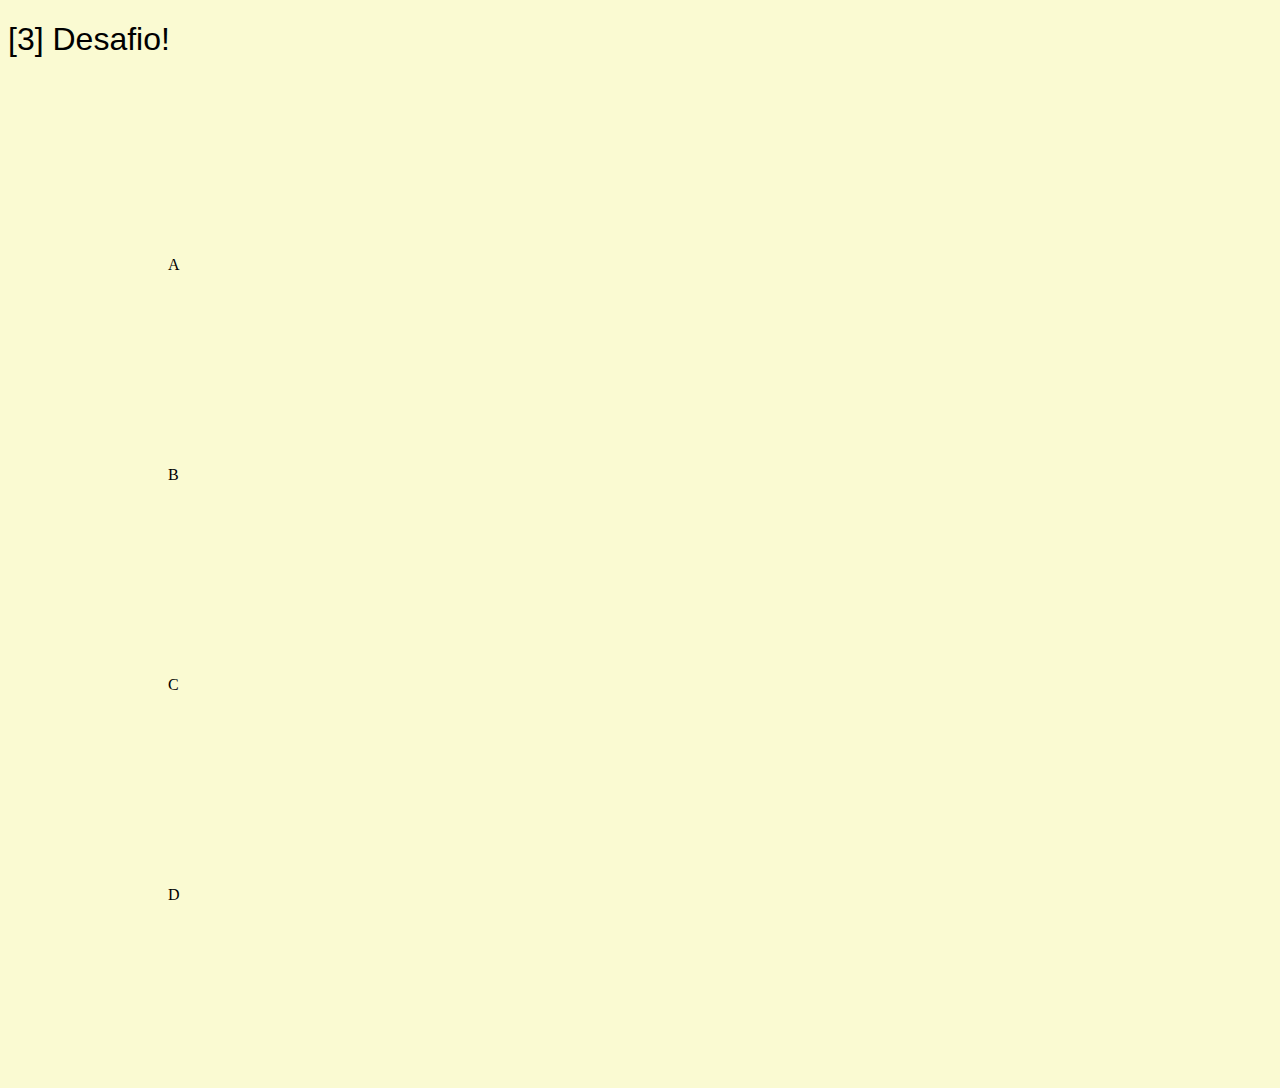
<file: CSS/desafio3.html>
<!DOCTYPE html> <!-- Tipo do documento, não é html. -->
<html>
    <head> <!-- Cabeçalho -->
      <title>Introdução CSS</title>
      <meta charset="UTF-8"> <!-- especifica a codificação de caracteres -->
      <meta name="author" content="Ana Cristina Pereira Teixeira"> <!-- especifica autor do documento -->
      <meta name="description" content="Free Web tutorials"> <!-- especifica descrição da página -->
      <meta name="keywords" content="HTML,CSS,XML,Javascript,tutorials"> <!-- especifica palavras-chave relevantes para a página -->
      <meta name="viewport" content="width=device-width, initial-scale=1.0"> <!-- controla a área visível de uma página da web -->
      <!--
      	<style> h1 {color:darkblue;} p {color:blue;} </style> <!-- inclusão de estilo pelo cabeçalho HTML -->
      <link rel="stylesheet" type="text/css" href="estilo.css"> <!-- inclusão de estilo por arquivo CSS -->

    </head>

    <!-- Corpo -->    
    <body>
		
		<h1>[3] Desafio!</h1>
		
		<div class="desafio-tres">
				<div class="alguma-classe">
					<p>A</p>
				</div>
			
			   <div id="b">
				   <p>B</p>
			   </div>
			
			   <div id="c">
				   <p>C</p>
			   </div>
			
			   <div id="d">
				   <p>D</p>
			   </div>			
		</div>
	</body>
</html>
</file>
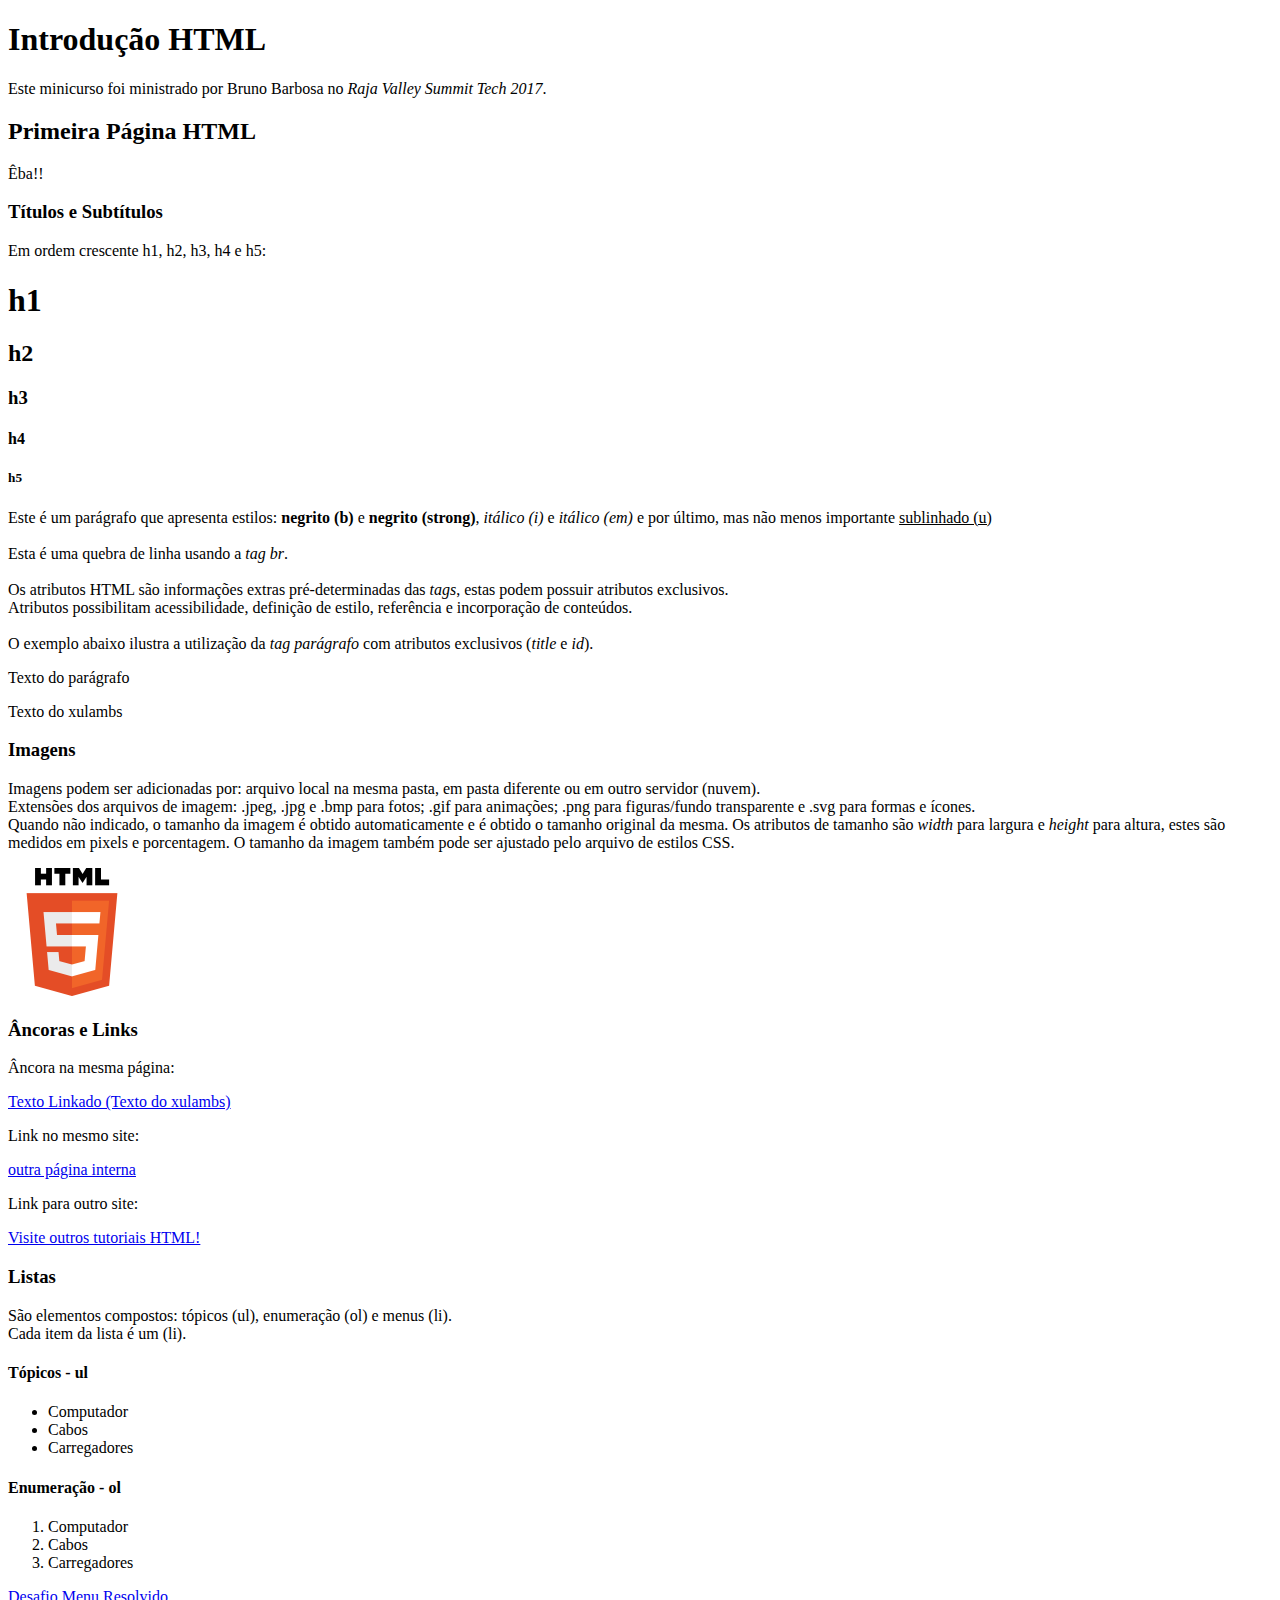
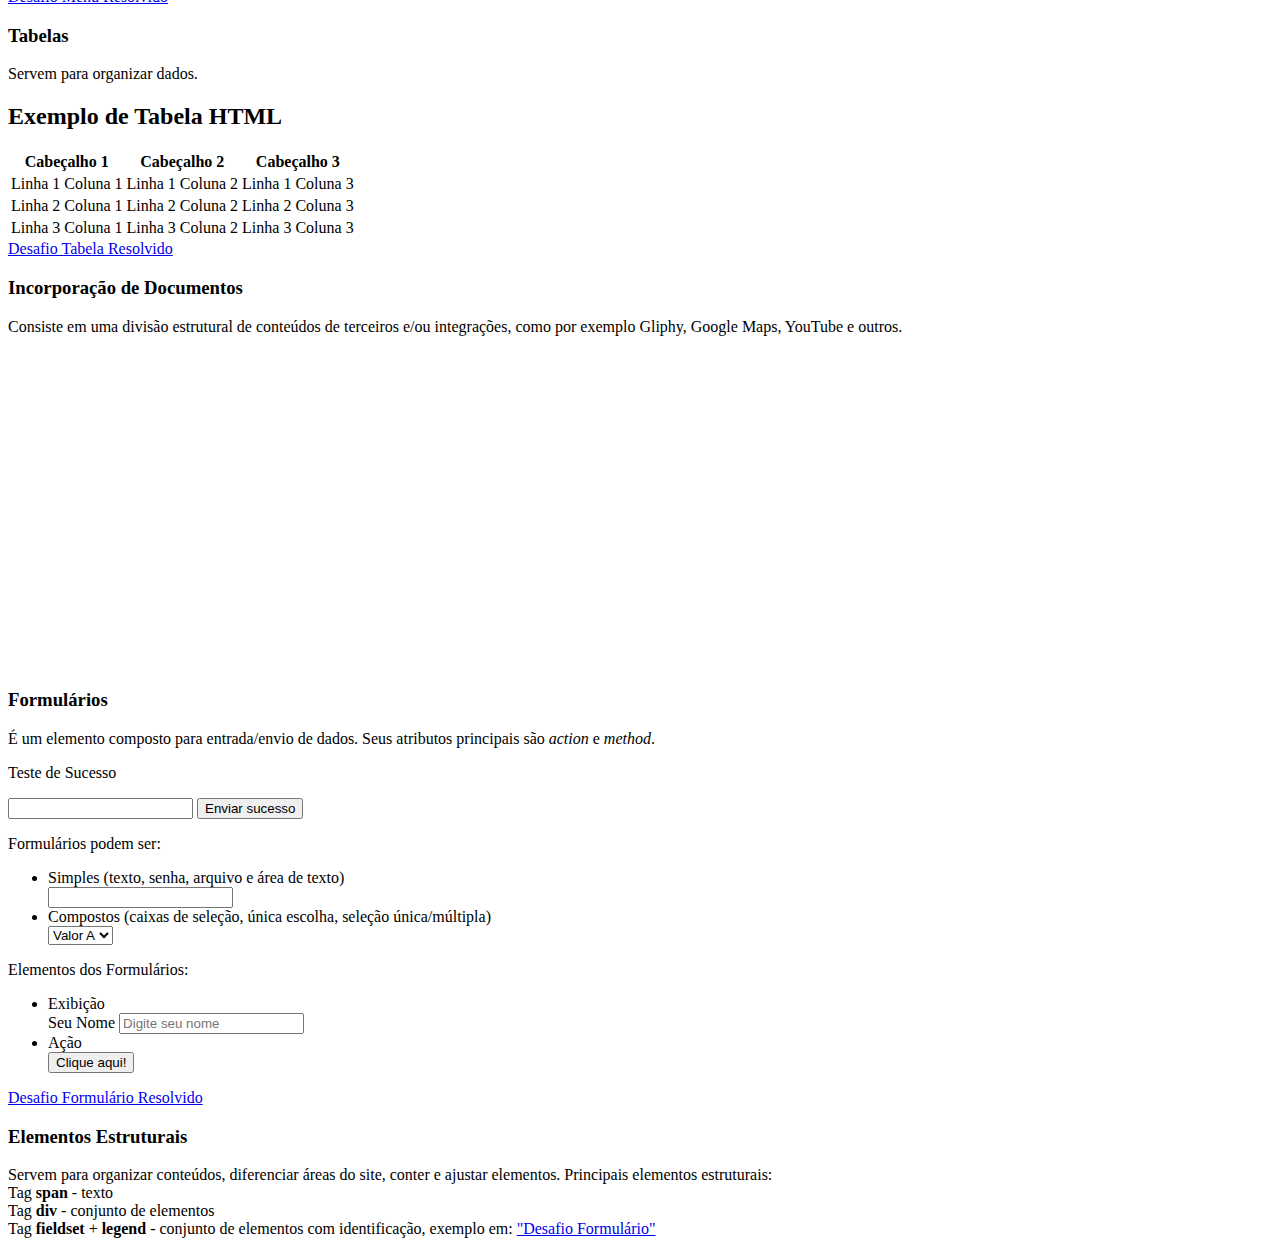
<file: CSS/intro.html>
<!DOCTYPE html> <!-- Tipo do documento, não é html. -->
<html>
	<head>
		<title>Introdução HTML</title>
		<meta charset="UTF-8"> <!-- especifica a codificação de caracteres -->
		<meta name="author" content="Ana Cristina Pereira Teixeira"> <!-- especifica autor do documento -->
		<meta name="description" content="Free Web tutorials"> <!-- especifica descrição da página -->
		<!--<meta name="generator" content="FrontPage 4.0">--> <!-- especifica pacotes de software usados para gerar o documento quando o mesmo não foi feito a mão -->
		<meta name="keywords" content="HTML,CSS,XML,Javascript,tutorials"> <!-- especifica palavras-chave relevantes para a página -->
		<meta name="viewport" content="width=device-width, initial-scale=1.0"> <!-- controla a área visível de uma página da web -->
	</head>
	<body>
		<h1>Introdução HTML</h1>
		<p>Este minicurso foi ministrado por Bruno Barbosa no <i>Raja Valley Summit Tech 2017</i>.</p>
		<h2>Primeira Página HTML</h2>
		<p>Êba!!</p>
		
		<h3>Títulos e Subtítulos</h3>
		<p>Em ordem crescente h1, h2, h3, h4 e h5:</p>
		<h1>h1</h1>
		<h2>h2</h2>
		<h3>h3</h3>
		<h4>h4</h4>
		<h5>h5</h5>
		<p>Este é um parágrafo que apresenta estilos: <b>negrito (b)</b> e <strong>negrito (strong)</strong>, <i>itálico (i)</i> e <em>itálico (em)</em> e por último, mas não menos importante <u>sublinhado (u)</u>
		<br>
		<br>Esta é uma quebra de linha usando a <i>tag br</i>.
		<br>
		<br>Os atributos HTML são informações extras pré-determinadas das <i>tags</i>, estas podem possuir atributos exclusivos.
		<br>Atributos possibilitam acessibilidade, definição de estilo, referência e incorporação de conteúdos.
		<br>
		<br>O exemplo abaixo ilustra a utilização da <i>tag parágrafo</i> com atributos exclusivos (<i>title</i> e <i>id</i>).
		</p>
		<p title='título para o elemento'>Texto do parágrafo</p>
		<p id='xulambs'>Texto do xulambs</p>
		
		<h3>Imagens</h3>
		<p>Imagens podem ser adicionadas por: arquivo local na mesma pasta, em pasta diferente ou em outro servidor (nuvem).
		<br>Extensões dos arquivos de imagem: .jpeg, .jpg e .bmp para fotos; .gif para animações; .png para figuras/fundo transparente e .svg para formas e ícones.
		<br>Quando não indicado, o tamanho da imagem é obtido automaticamente e é obtido o tamanho original da mesma. Os atributos de tamanho são <i>width</i> para largura e <i>height</i> para altura, estes são medidos em pixels e porcentagem.
		O tamanho da imagem também pode ser ajustado pelo arquivo de estilos CSS.
		</p>
		<!-- <img src="HTML_Logo.png" alt="Ícone HTML5"> -->
		<img src="imagens/HTML_Logo.png" alt="Ícone HTML5" width="128" height="128">
		<!-- <img src="https://vignette.wikia.nocookie.net/runescape2/images/0/05/HTML5_logo.png/revision/latest?cb=20130717151440&path-prefix=pt" alt="Ícone HTML5 outro servidor"> -->
		
		<h3>Âncoras e Links</h3>
		<p>Âncora na mesma página:</p>
		<a href="#xulambs">Texto Linkado (Texto do xulambs)</a> <!-- para funcionar o id precisa ter # -->
		<p>Link no mesmo site:</p>
		<a href="outro-arquivo.html" target="_blank">outra página interna</a>
		<p>Link para outro site:</p>
		<a href="https://www.w3schools.com/html/" target="_blank">Visite outros tutoriais  HTML!</a>

		<h3>Listas</h3>
		<p>São elementos compostos: tópicos (ul), enumeração (ol) e menus (li).
		<br>Cada item da lista é um (li).</p>
		<h4>Tópicos - ul</h4>
		<ul>
			<li>Computador</li>
			<li>Cabos</li>
			<li>Carregadores</li>
		</ul>

		<h4>Enumeração - ol</h4>
		<ol>
			<li>Computador</li>
			<li>Cabos</li>
			<li>Carregadores</li>
		</ol>

		<!-- para este desafio é solicitado que o estudante crie um exemplo de menu utilizando listas -->
		<a href="desafio-menu.html" target="_blank">Desafio Menu Resolvido</a>
		
		<h3>Tabelas</h3>
		<p>Servem para organizar dados.</p>
		
		<h2>Exemplo de Tabela HTML</h2>
		<table>
		  <tr>
		    <th>Cabeçalho 1</th>
		    <th>Cabeçalho 2</th>
		    <th>Cabeçalho 3</th>
		  </tr>
		  <tr>
		    <td>Linha 1 Coluna 1</td>
		    <td>Linha 1 Coluna 2</td>
		    <td>Linha 1 Coluna 3</td>
		  </tr>
		  <tr>
		    <td>Linha 2 Coluna 1</td>
		    <td>Linha 2 Coluna 2</td>
		    <td>Linha 2 Coluna 3</td>
		  </tr>
		  <tr>
		    <td>Linha 3 Coluna 1</td>
		    <td>Linha 3 Coluna 2</td>
		    <td>Linha 3 Coluna 3</td>
		  </tr>
		</table>

		<!-- o desafio consiste em montar um relatório de compras com pelo menos 5 itens com 'Nome do Produto', 'Categoria', 'Quantidade' e 'Valor da Compra'-->
		<!-- são bônus do desafio colocar título nas colunas e linha de totais-->
		<a href="desafio-tabela.html" target="_blank">Desafio Tabela Resolvido</a>

		<h3>Incorporação de Documentos</h3>
		<p>Consiste em uma divisão estrutural de conteúdos de terceiros e/ou integrações, como por exemplo Gliphy, Google Maps, YouTube e outros.</p>
		<!--<iframe src="https://www.w3schools.com"></iframe>-->
		<iframe width="560" height="315" src="https://www.youtube.com/embed/76X4JvjpXug?rel=0" frameborder="0" allow="autoplay; encrypted-media" allowfullscreen></iframe>

		<h3>Formulários</h3>
		<p>É um elemento composto para entrada/envio de dados. Seus atributos principais são <i>action</i> e <i>method</i>.</p>


		<p>Teste de Sucesso</p>
		<form action='sucesso.html' method='post'>
		    <input type='text' name='apelido'/>
		    <button type='submit'>Enviar sucesso</button>
		</form>

		<p>Formulários podem ser:
			<ul>
				<li>Simples (texto, senha, arquivo e área de texto)
					<br>
					<input type='tipo' name='nome do campo' />
				</li>
				<li>Compostos (caixas de seleção, única escolha, seleção única/múltipla)
					<br>
					<select name='nome do campo'>
    					<option value='A'>Valor A</option>
    					<option value='B'>Valor B</option>
					</select>
				</li>
			</ul>
		</p>
		<p>Elementos dos Formulários:
			<ul>
				<li>Exibição
					<br>
					<label for='nome'>Seu Nome</label>
					<input type='text' name='nome' placeholder='Digite seu nome'/>
				</li>
				<li>Ação
					<br>
					<button type="button">Clique aqui!</button>
				</li>
			</ul>
		</p>
		
		<!-- o desafio consiste em montar um formulário de cadastro com pelo menos 3 campos e enviar para http://batora.net/html/index.php -->
		<!-- bônus enviar lista de opções com select ou checkbox -->
		<a href="desafio-form.html" target="_blank">Desafio Formulário Resolvido</a>

		<h3>Elementos Estruturais</h3>
		<p>Servem para organizar conteúdos, diferenciar áreas do site, conter e ajustar elementos. Principais elementos estruturais:
		<br>Tag <b>span</b> - texto
		<br>Tag <b>div</b> - conjunto de elementos
		<br>Tag <b>fieldset</b> + <b>legend</b> - conjunto de elementos com identificação, exemplo em: <a href="desafio-form.html" target="_blank">"Desafio Formulário"</a>
		</p>

	</body>
</html>
</file>
<file: CSS/estilo.css>
/*
Este é um comentário CSS e não faz nada.
Comentários servem para marcar o código, facilitar leitura e manutenção.
*/

/*
seletores tag: todos do mesmo tipo
*/
body {
    background-color: lightgoldenrodyellow;
}

h1 {
    font-family: Verdana, Geneva, Tahoma, sans-serif;
    font-size: 2em;
    font-weight: inherit;
}

h2 {
    font-family: Georgia, 'Times New Roman', Times, serif;
    font-size: 1.5em;
    font-weight: 100;
}

h3 {
    font-family: Cambria, Cochin, Georgia, Times, 'Times New Roman', serif;
    font-size: medium;
    font-weight: lighter;
}

h4 {
    font-family: 'Gill Sans', 'Gill Sans MT', Calibri, 'Trebuchet MS', sans-serif;
    font-size: small;
    font-weight: 200;
}

h5 {
    font-family: Arial, Helvetica, sans-serif;
    font-size: smaller;
    font-weight: normal;
}

div {
    padding: 5em;
}

/*
seletores .class: todos do atributo contendo a classe
*/
.texto-vermelho {
    color: red;
}

.texto-pink {
    color: pink;
}

.texto-azul {
    color: blue;
}

/*
seletores #id: apenas o elemento com o id
*/
#menu-principal {
    background-color: black;
    color: white;
}

#p1 {
    color: indigo;
    background-color: aquamarine;
    text-align: left;
    text-indent: 30%;
}

#p2 {
    color: indianred;
    background-color: burlywood;
    text-align: center;
    text-decoration: black;
}

#p3 {
    color: ivory;
    background-color: darkslategray;
    text-align: right;
    
}
</file>
